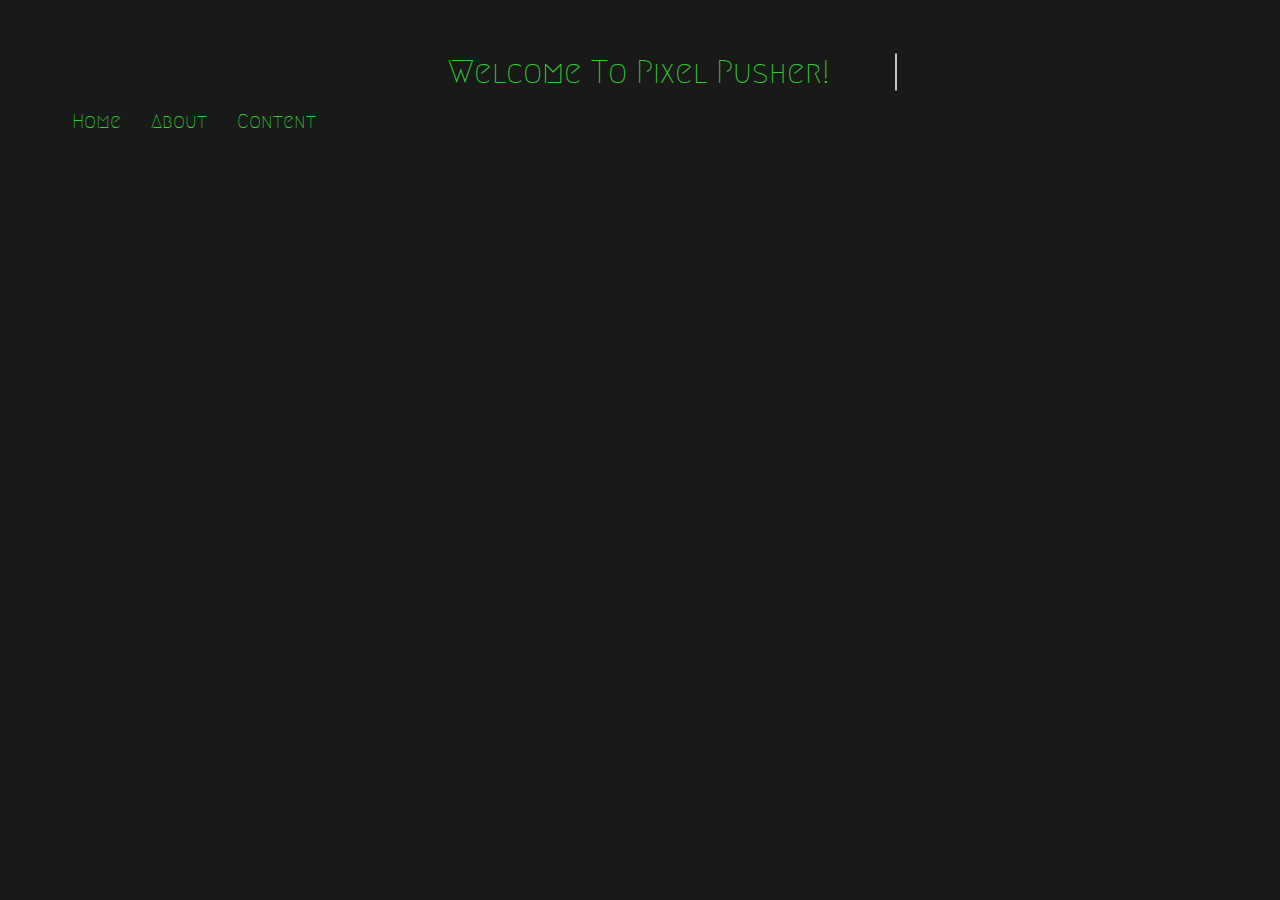
<file: index.html>
<!DOCTYPE html>
<html lang="en">
<head>
    <meta charset="UTF-8">
    <meta name="viewport" content="width=device-width, initial-scale=1.0">
    <link href="https://fonts.googleapis.com/css2?family=Megrim&display=swap" rel="stylesheet">

    <link rel="stylesheet" href="styles/animation.css">
    <link rel="stylesheet" href="styles/links.css">

    <title>Animation Practice</title>
</head>
<body>
    <p class="line anim-typewriter">Welcome To Pixel Pusher!</p>

    <div class="content-wrapper">
        <div class="content">
            <a href="index.html">Home</a>
            <a href="about.html">About</a>
            <a href="content.html">Content</a>
        </div>
    </div>
</body>
</html>
</file>
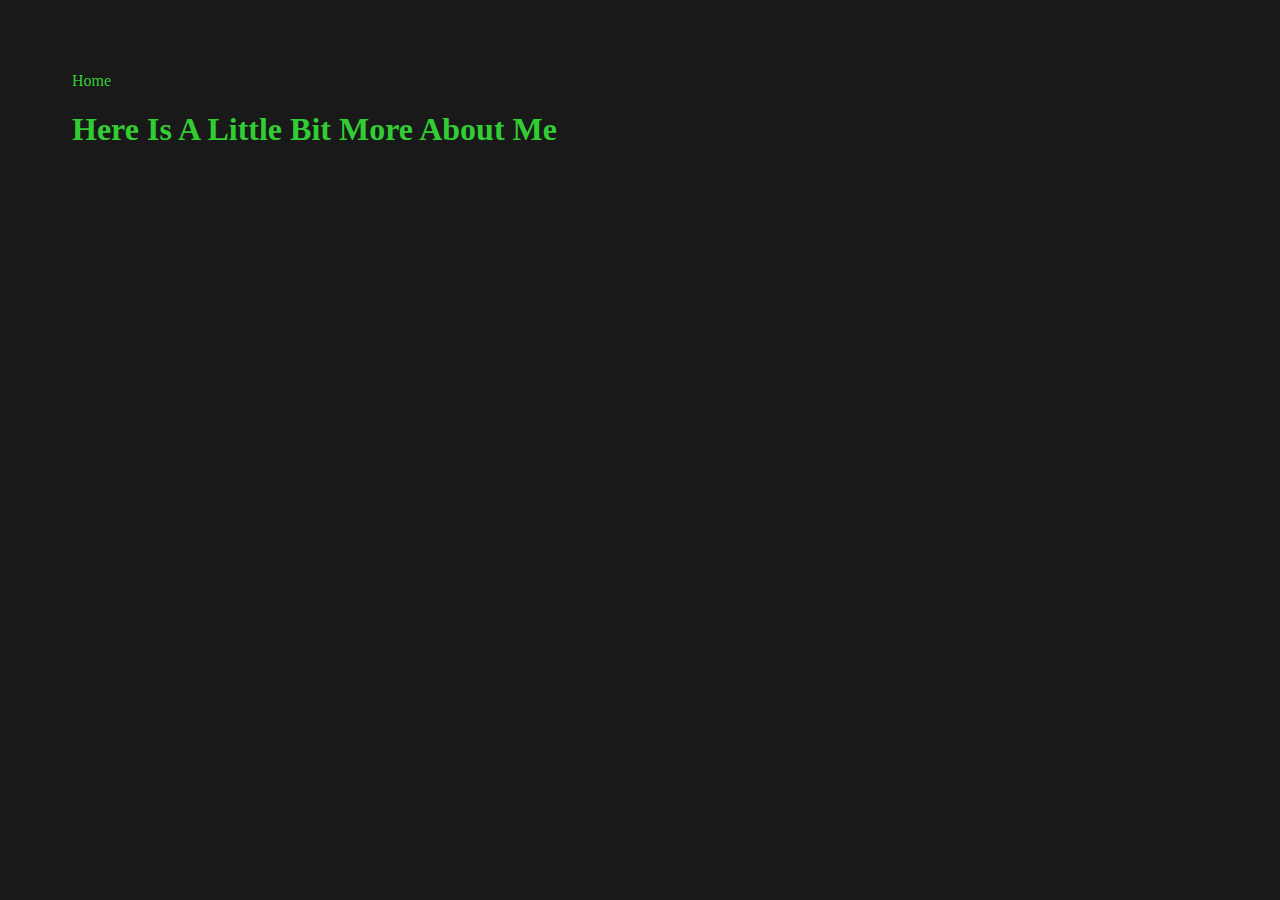
<file: about.html>
<!DOCTYPE html>
<html lang="en">
<head>
    <meta charset="UTF-8">
    <meta name="viewport" content="width=device-width, initial-scale=1.0">
    <link rel="stylesheet" href="styles/about.css">


    <title>About</title>


</head>
<body>
    <div class="page-wrapper">
        <div class="content">
            <a href="index.html">Home</a>
            <h1>Here Is A Little Bit More About Me</h1>
        </div>
    </div>
</body>
</html>
</file>
<file: styles/animation.css>
html {
    min-height: 100%;
    overflow: hidden;
}

body {
    height: calc(100vh -8em);
    padding: 4em;
    color: rgba(255, 255, 255, 0.75);
    font-family: 'Megrim', cursive;
    background-color: rgb(25, 25, 25);
    color: limegreen;
}

.line {
    position: relative;
    top: 50%;
    width: 16em;
    margin: 0 auto;
    border-right: 2px solid rgba(255, 255, 255, 0.75);
    font-size: 200%;
    text-align: center;
    white-space: nowrap;
    overflow: hidden;
    transform: translateY(-50%);
}

/* ANIMATIONS */

.anim-typewriter {
    animation: typewriter 6s steps(40) 1s 1 normal both,
    blinkTextCursor 1s steps(40) infinite normal;
}

@keyframes typewriter {
    from {
        width: 0;
    }
    to {
        width: 12em;
    }
}

@keyframes blinkTextCursor {
    from {
        border-right-color: limegreen;
    }
    to {
        border-right-color: transparent;
    }
}
</file>
<file: styles/links.css>
.content-wrapper > .content a {
    text-decoration: none;
    color: limegreen;
    padding-right: 25px;
    font-size: 20px;
}
</file>
<file: styles/about.css>
body {
    height: calc(100vh -8em);
    padding: 4em;
    color: rgba(255, 255, 255, 0.75);
    font-family: 'Megrim', cursive;
    background-color: rgb(25, 25, 25);
    color: limegreen;
}

.content a {
    text-decoration: none;
    color: limegreen;
}
</file>
